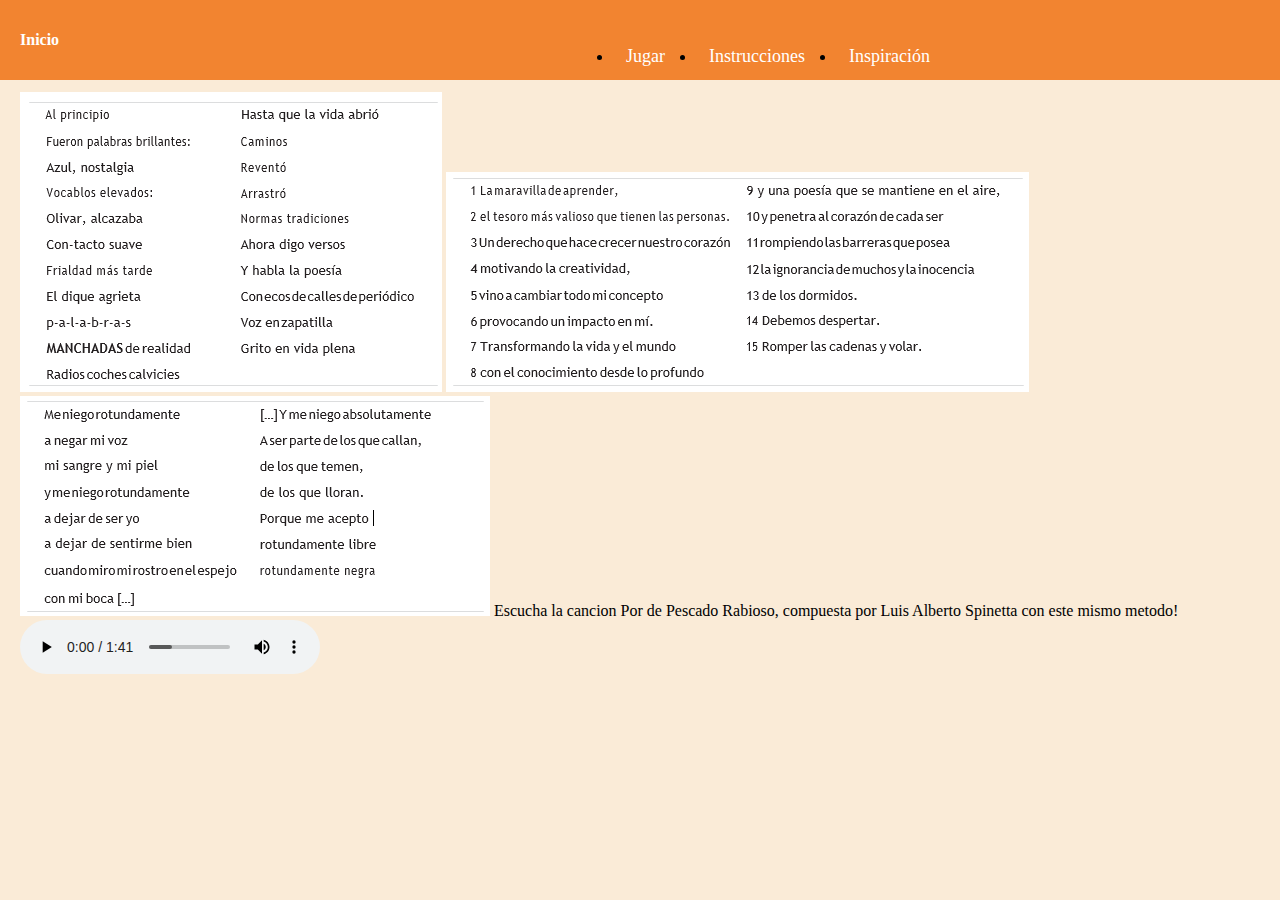
<file: pages/inspiracion.html>
<!DOCTYPE html>
<html lang="es">
<head>
    <meta charset="UTF-8">
    <meta http-equiv="X-UA-Compatible" content="IE=edge">
    <meta name="viewport" content="width=device-width, initial-scale=1.0">
    <title>Ejemplos</title>
    <link href="../css/inspiracion.css" rel="stylesheet" type="text/css"/>
</head>
<header class=header>
    <nav class="nav">
    <a href="../index.html" class="logo nav-link">Inicio</a>
    <ul class="nav-menu">
      <li class="nav-menu-item"><a href="../pages/juego.html" class="nav-menu-link nav-link">Jugar</a></li>
      <li class="nav-menu-item"><a href="../pages/instrucciones.html" class="nav-menu-link nav-link">Instrucciones</a></li>
      <li class="nav-menu-item"><a href="../pages/inspiracion.html" class="nav-menu-link nav-link">Inspiración</a></li>
    </ul>
    </nav>
  </header>
  <br><br><br>
<body>
    <br>
    <img src="../img/ejemplopoemacadaverexquisito.png">
    <img src="../img/otroejemplo.png">
    <img src="../img/ejemplo3.png">
   
    Escucha la cancion Por de Pescado Rabioso, compuesta por Luis Alberto Spinetta con este mismo metodo!

      <audio controls>
      <source src="../media/por.mp3" type="audio/mpeg">
 
      </audio>
  
   
 
</body>
</html>
</file>
<file: css/inspiracion.css>
.header{
    background-color: rgb(242, 132, 48);
    height: 80px;
    position:fixed;
    width:100%;
    top: 0;
    left: 0;
    margin-bottom: 20px;
}
body{
    background-color: antiquewhite;
    margin: 20px;
}

.nav{
    display: flex;
    justify-content: space-between;
    max-width: 992px;

}

.nav-link {
    color:white;
    text-decoration: none;

}

.logo {
    margin-left: 20px;
    font:30px;
    font-weight: bold;
    padding: 0 40 px;
    line-height:80px;
    font-family: Georgia, 'Times New Roman', Times, serif;
}
.nav-menu {
    display: flex;
    margin-right: 40px

}

.nav-menu-item {
    font-size: 18px;
    margin: 0 10px ;
    line-height: 80px;
    width:max-content;
}
.nav-menu-link{
    padding: 8px 12px;
    border-radius: 3px;

}
.nav-menu-link:hover {
    background-color: rgb(162, 149, 157);
    transition: 0.5s;
}
</file>
